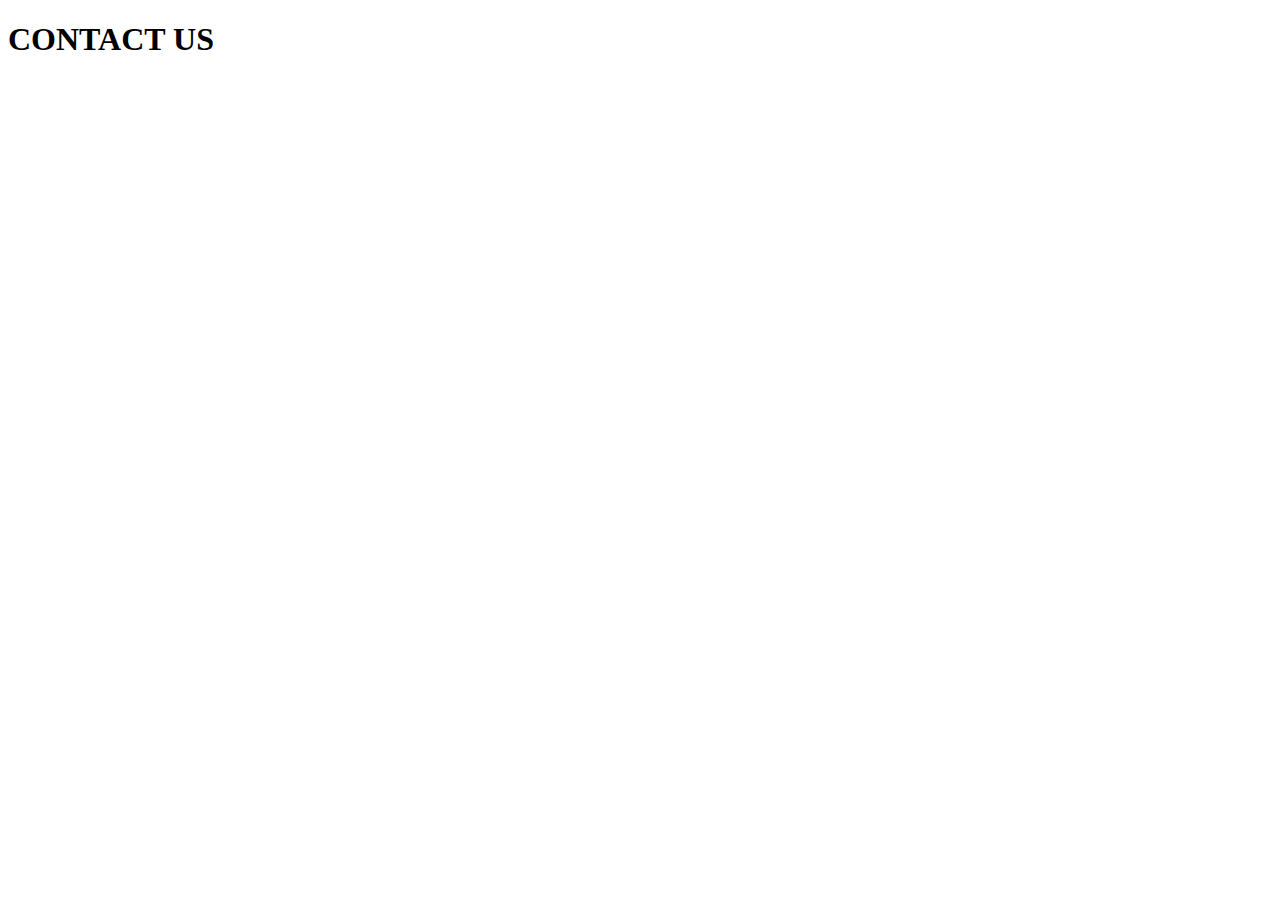
<file: contact-us.html>
<!DOCTYPE html>
<html lang="en">
<head>
    <meta charset="UTF-8">
    <meta name="viewport" content="width=device-width, initial-scale=1.0">
    <title>Netflix | Contact us</title>
</head>

<body>
    <h1>CONTACT US</h1>
</body>
</html>
</file>
